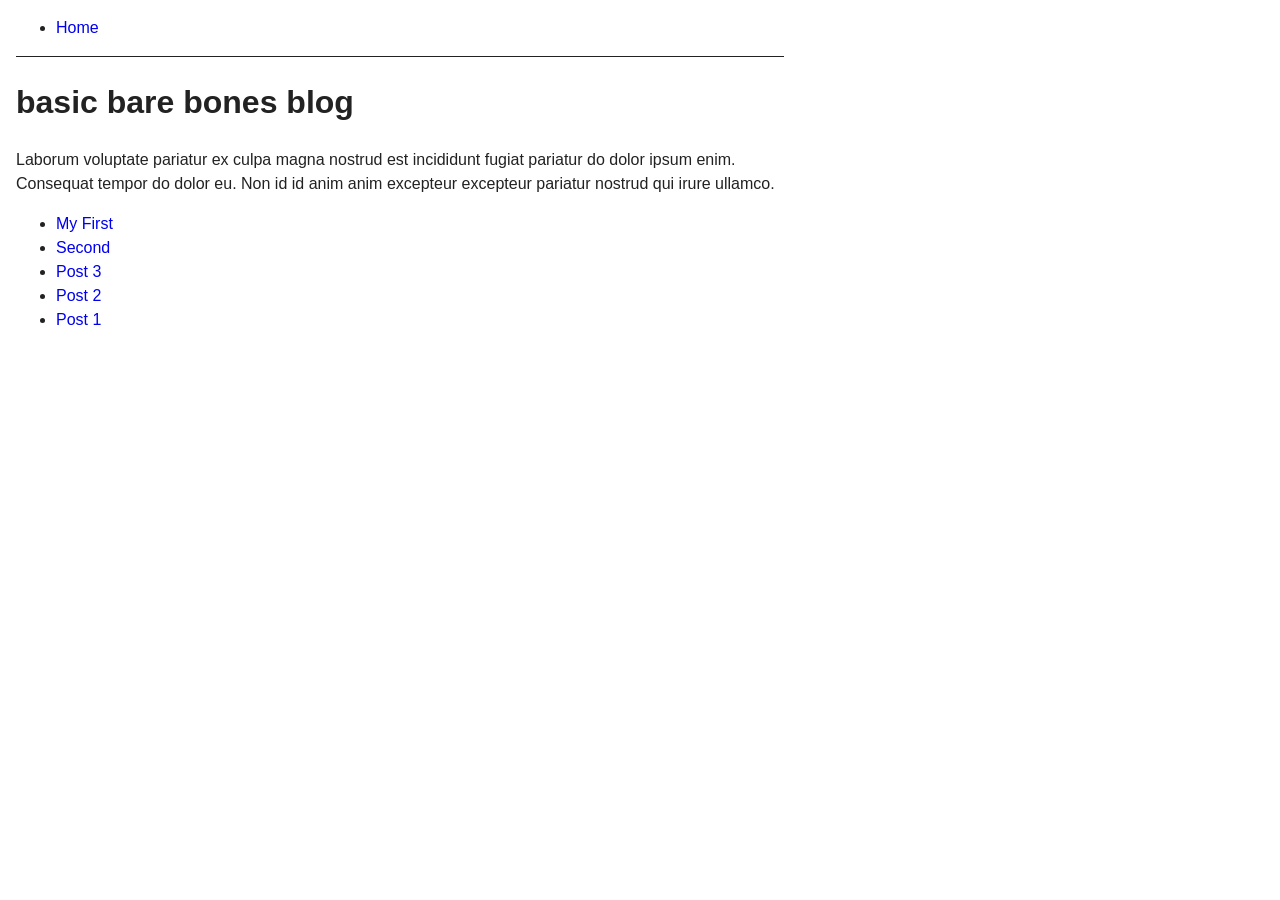
<file: index.html>
<!DOCTYPE html>
<html lang="en-us" dir="ltr">
<head>
	<meta name="generator" content="Hugo 0.145.0">
  <meta charset="utf-8">
<meta name="viewport" content="width=device-width">
<title>basic bare bones blog</title>

      <link rel="stylesheet" href="/css/main.min.73be4799b2091d293b47b52ca2642fe82aa2b1c9c050e8d1b389a80939a30dd4.css" integrity="sha256-c75HmbIJHSk7R7UsomQv6CqiscnAUOjRs4moCTmjDdQ=" crossorigin="anonymous">


      <script src="/js/main.23cd0c7d837263b9eaeb96ee2d9ccfa2969daa3fa00fa1c1fe8701a9b87251a1.js" integrity="sha256-I80MfYNyY7nq65buLZzPopadqj&#43;gD6HB/ocBqbhyUaE=" crossorigin="anonymous"></script>


</head>
<body>
  <header>
    

  <nav>
    <ul>
    <li>
      <a aria-current="page" class="active" href="/">Home</a>
    </li>
    </ul>
  </nav>


  </header>
  <main>
    

  <h1>basic bare bones blog</h1>
  <p>Laborum voluptate pariatur ex culpa magna nostrud est incididunt fugiat
pariatur do dolor ipsum enim. Consequat tempor do dolor eu. Non id id anim anim
excepteur excepteur pariatur nostrud qui irure ullamco.</p>

  <ul>
    
    <li><a href="/posts/my-first/">My First</a></li>
    
    
    <li><a href="/posts/second/">Second</a></li>
    
    
    <li><a href="/posts/post-3/">Post 3</a></li>
    
    
    <li><a href="/posts/post-2/">Post 2</a></li>
    
    
    <li><a href="/posts/post-1/">Post 1</a></li>
    
    
  </ul>

  </main>
  
</body>
</html>
</file>
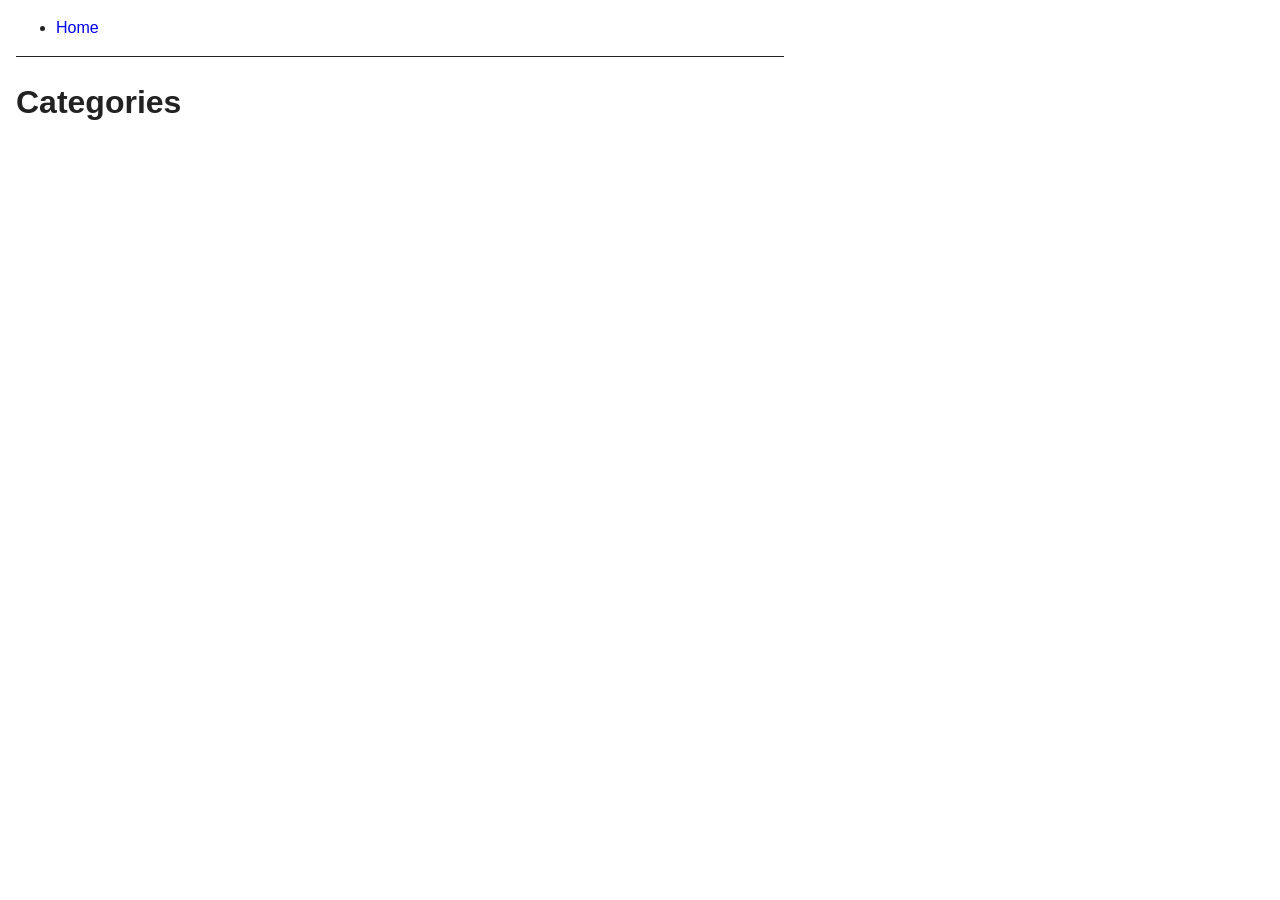
<file: categories/index.html>
<!DOCTYPE html>
<html lang="en-us" dir="ltr">
<head>
  <meta charset="utf-8">
<meta name="viewport" content="width=device-width">
<title>Categories | basic bare bones blog</title>

      <link rel="stylesheet" href="/css/main.min.73be4799b2091d293b47b52ca2642fe82aa2b1c9c050e8d1b389a80939a30dd4.css" integrity="sha256-c75HmbIJHSk7R7UsomQv6CqiscnAUOjRs4moCTmjDdQ=" crossorigin="anonymous">


      <script src="/js/main.23cd0c7d837263b9eaeb96ee2d9ccfa2969daa3fa00fa1c1fe8701a9b87251a1.js" integrity="sha256-I80MfYNyY7nq65buLZzPopadqj&#43;gD6HB/ocBqbhyUaE=" crossorigin="anonymous"></script>


</head>
<body>
  <header>
    

  <nav>
    <ul>
    <li>
      <a href="/">Home</a>
    </li>
    </ul>
  </nav>


  </header>
  <main>
    
  <h1>Categories</h1>
  
  <ul>
    
  </ul>

  </main>
  
</body>
</html>
</file>
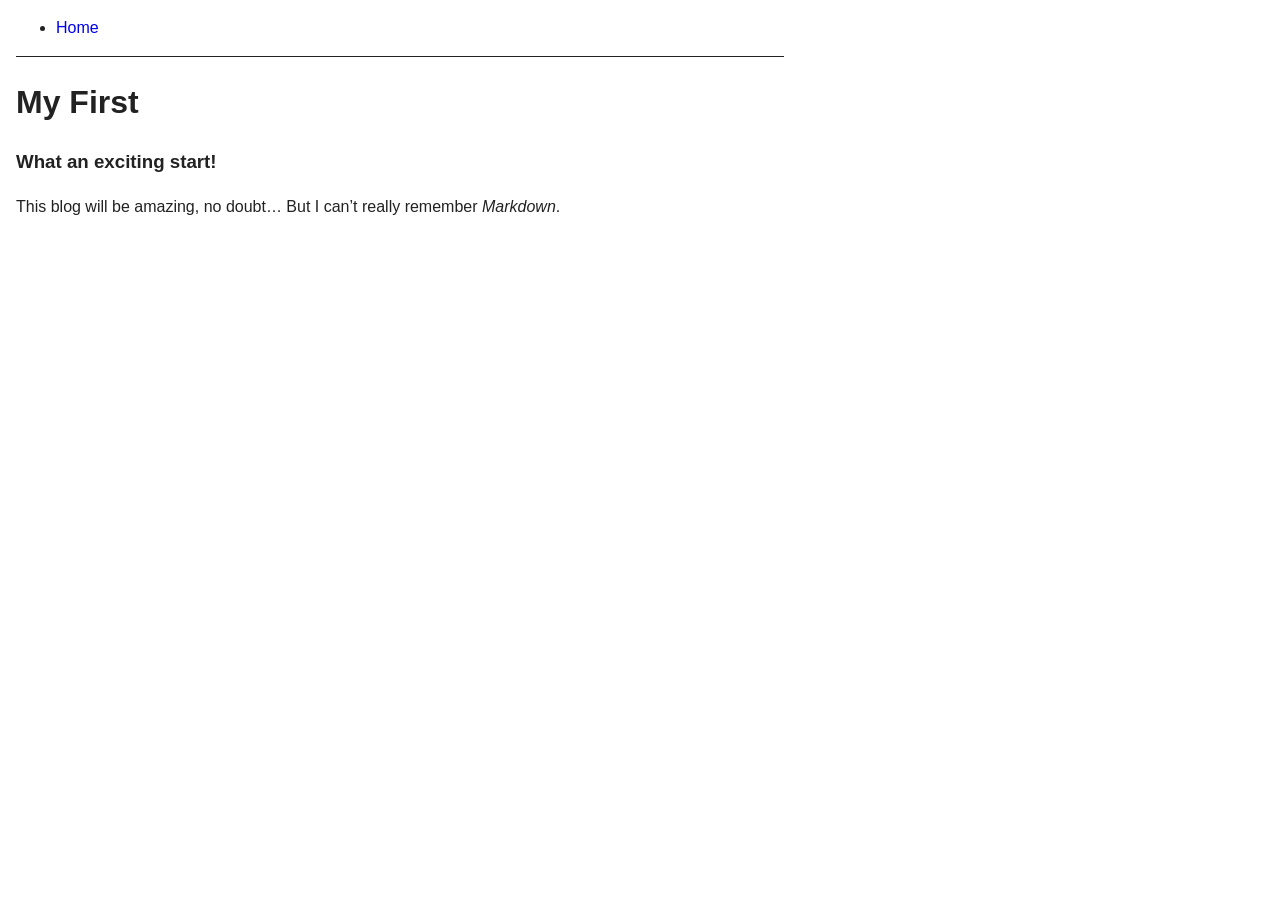
<file: posts/my-first/index.html>
<!DOCTYPE html>
<html lang="en-us" dir="ltr">
<head>
  <meta charset="utf-8">
<meta name="viewport" content="width=device-width">
<title>My First | basic bare bones blog</title>

      <link rel="stylesheet" href="/css/main.min.73be4799b2091d293b47b52ca2642fe82aa2b1c9c050e8d1b389a80939a30dd4.css" integrity="sha256-c75HmbIJHSk7R7UsomQv6CqiscnAUOjRs4moCTmjDdQ=" crossorigin="anonymous">


      <script src="/js/main.23cd0c7d837263b9eaeb96ee2d9ccfa2969daa3fa00fa1c1fe8701a9b87251a1.js" integrity="sha256-I80MfYNyY7nq65buLZzPopadqj&#43;gD6HB/ocBqbhyUaE=" crossorigin="anonymous"></script>


</head>
<body>
  <header>
    

  <nav>
    <ul>
    <li>
      <a href="/">Home</a>
    </li>
    </ul>
  </nav>


  </header>
  <main>
    
  <h1>My First</h1>

  
  
  

  <h3 id="what-an-exciting-start">What an exciting start!</h3>
<p>This blog will be amazing, no doubt&hellip;
But I can&rsquo;t really remember <em>Markdown</em>.</p>

  

  </main>
  
</body>
</html>
</file>
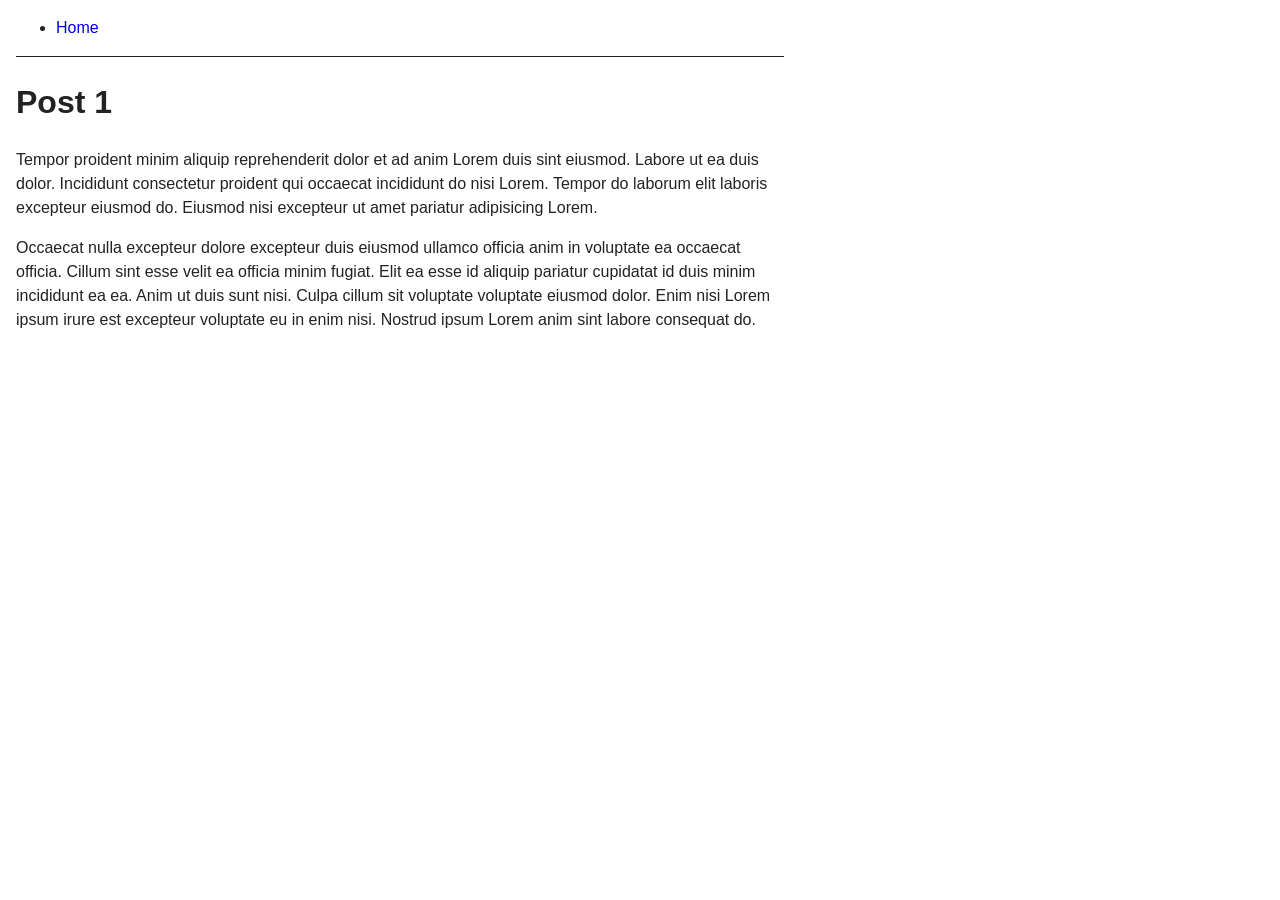
<file: posts/post-1/index.html>
<!DOCTYPE html>
<html lang="en-us" dir="ltr">
<head>
  <meta charset="utf-8">
<meta name="viewport" content="width=device-width">
<title>Post 1 | basic bare bones blog</title>

      <link rel="stylesheet" href="/css/main.min.73be4799b2091d293b47b52ca2642fe82aa2b1c9c050e8d1b389a80939a30dd4.css" integrity="sha256-c75HmbIJHSk7R7UsomQv6CqiscnAUOjRs4moCTmjDdQ=" crossorigin="anonymous">


      <script src="/js/main.23cd0c7d837263b9eaeb96ee2d9ccfa2969daa3fa00fa1c1fe8701a9b87251a1.js" integrity="sha256-I80MfYNyY7nq65buLZzPopadqj&#43;gD6HB/ocBqbhyUaE=" crossorigin="anonymous"></script>


</head>
<body>
  <header>
    

  <nav>
    <ul>
    <li>
      <a href="/">Home</a>
    </li>
    </ul>
  </nav>


  </header>
  <main>
    
  <h1>Post 1</h1>

  
  
  

  <p>Tempor proident minim aliquip reprehenderit dolor et ad anim Lorem duis sint eiusmod. Labore ut ea duis dolor. Incididunt consectetur proident qui occaecat incididunt do nisi Lorem. Tempor do laborum elit laboris excepteur eiusmod do. Eiusmod nisi excepteur ut amet pariatur adipisicing Lorem.</p>
<p>Occaecat nulla excepteur dolore excepteur duis eiusmod ullamco officia anim in voluptate ea occaecat officia. Cillum sint esse velit ea officia minim fugiat. Elit ea esse id aliquip pariatur cupidatat id duis minim incididunt ea ea. Anim ut duis sunt nisi. Culpa cillum sit voluptate voluptate eiusmod dolor. Enim nisi Lorem ipsum irure est excepteur voluptate eu in enim nisi. Nostrud ipsum Lorem anim sint labore consequat do.</p>

  

  </main>
  
</body>
</html>
</file>
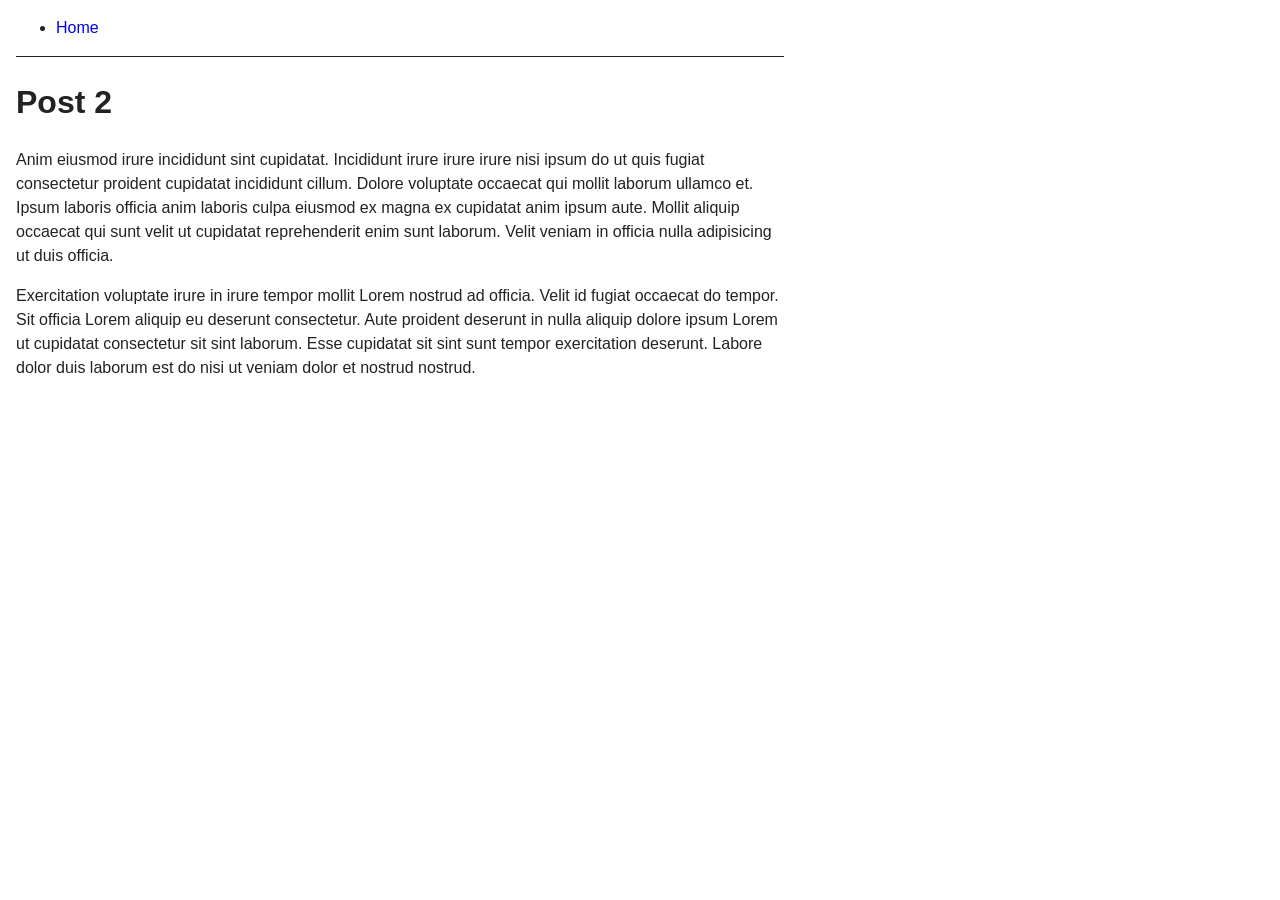
<file: posts/post-2/index.html>
<!DOCTYPE html>
<html lang="en-us" dir="ltr">
<head>
  <meta charset="utf-8">
<meta name="viewport" content="width=device-width">
<title>Post 2 | basic bare bones blog</title>

      <link rel="stylesheet" href="/css/main.min.73be4799b2091d293b47b52ca2642fe82aa2b1c9c050e8d1b389a80939a30dd4.css" integrity="sha256-c75HmbIJHSk7R7UsomQv6CqiscnAUOjRs4moCTmjDdQ=" crossorigin="anonymous">


      <script src="/js/main.23cd0c7d837263b9eaeb96ee2d9ccfa2969daa3fa00fa1c1fe8701a9b87251a1.js" integrity="sha256-I80MfYNyY7nq65buLZzPopadqj&#43;gD6HB/ocBqbhyUaE=" crossorigin="anonymous"></script>


</head>
<body>
  <header>
    

  <nav>
    <ul>
    <li>
      <a href="/">Home</a>
    </li>
    </ul>
  </nav>


  </header>
  <main>
    
  <h1>Post 2</h1>

  
  
  

  <p>Anim eiusmod irure incididunt sint cupidatat. Incididunt irure irure irure nisi ipsum do ut quis fugiat consectetur proident cupidatat incididunt cillum. Dolore voluptate occaecat qui mollit laborum ullamco et. Ipsum laboris officia anim laboris culpa eiusmod ex magna ex cupidatat anim ipsum aute. Mollit aliquip occaecat qui sunt velit ut cupidatat reprehenderit enim sunt laborum. Velit veniam in officia nulla adipisicing ut duis officia.</p>
<p>Exercitation voluptate irure in irure tempor mollit Lorem nostrud ad officia. Velit id fugiat occaecat do tempor. Sit officia Lorem aliquip eu deserunt consectetur. Aute proident deserunt in nulla aliquip dolore ipsum Lorem ut cupidatat consectetur sit sint laborum. Esse cupidatat sit sint sunt tempor exercitation deserunt. Labore dolor duis laborum est do nisi ut veniam dolor et nostrud nostrud.</p>

  

  </main>
  
</body>
</html>
</file>
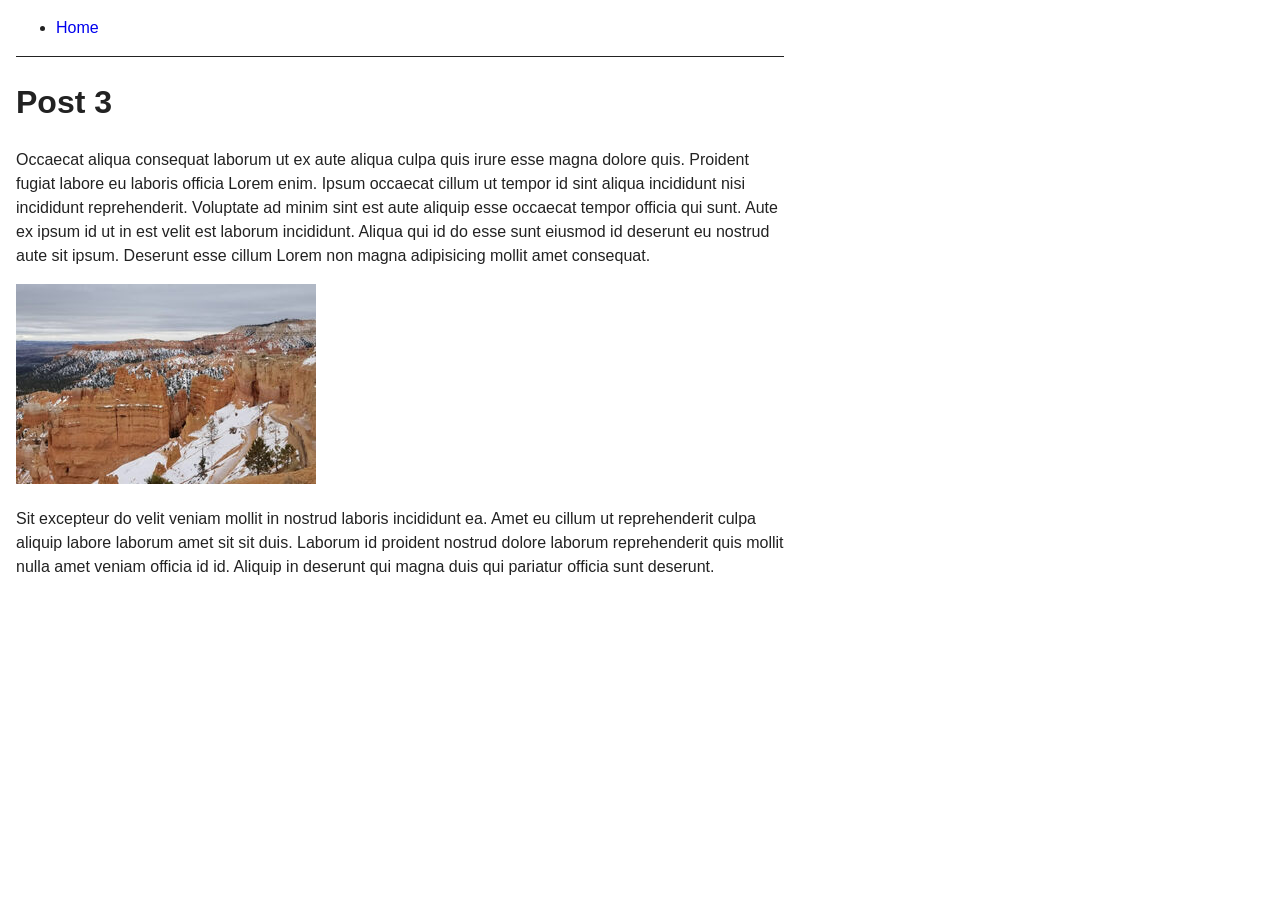
<file: posts/post-3/index.html>
<!DOCTYPE html>
<html lang="en-us" dir="ltr">
<head>
  <meta charset="utf-8">
<meta name="viewport" content="width=device-width">
<title>Post 3 | basic bare bones blog</title>

      <link rel="stylesheet" href="/css/main.min.73be4799b2091d293b47b52ca2642fe82aa2b1c9c050e8d1b389a80939a30dd4.css" integrity="sha256-c75HmbIJHSk7R7UsomQv6CqiscnAUOjRs4moCTmjDdQ=" crossorigin="anonymous">


      <script src="/js/main.23cd0c7d837263b9eaeb96ee2d9ccfa2969daa3fa00fa1c1fe8701a9b87251a1.js" integrity="sha256-I80MfYNyY7nq65buLZzPopadqj&#43;gD6HB/ocBqbhyUaE=" crossorigin="anonymous"></script>


</head>
<body>
  <header>
    

  <nav>
    <ul>
    <li>
      <a href="/">Home</a>
    </li>
    </ul>
  </nav>


  </header>
  <main>
    
  <h1>Post 3</h1>

  
  
  

  <p>Occaecat aliqua consequat laborum ut ex aute aliqua culpa quis irure esse magna dolore quis. Proident fugiat labore eu laboris officia Lorem enim. Ipsum occaecat cillum ut tempor id sint aliqua incididunt nisi incididunt reprehenderit. Voluptate ad minim sint est aute aliquip esse occaecat tempor officia qui sunt. Aute ex ipsum id ut in est velit est laborum incididunt. Aliqua qui id do esse sunt eiusmod id deserunt eu nostrud aute sit ipsum. Deserunt esse cillum Lorem non magna adipisicing mollit amet consequat.</p>
<p><img src="bryce-canyon.jpg" alt="Bryce Canyon National Park"></p>
<p>Sit excepteur do velit veniam mollit in nostrud laboris incididunt ea. Amet eu cillum ut reprehenderit culpa aliquip labore laborum amet sit sit duis. Laborum id proident nostrud dolore laborum reprehenderit quis mollit nulla amet veniam officia id id. Aliquip in deserunt qui magna duis qui pariatur officia sunt deserunt.</p>

  

  </main>
  
</body>
</html>
</file>
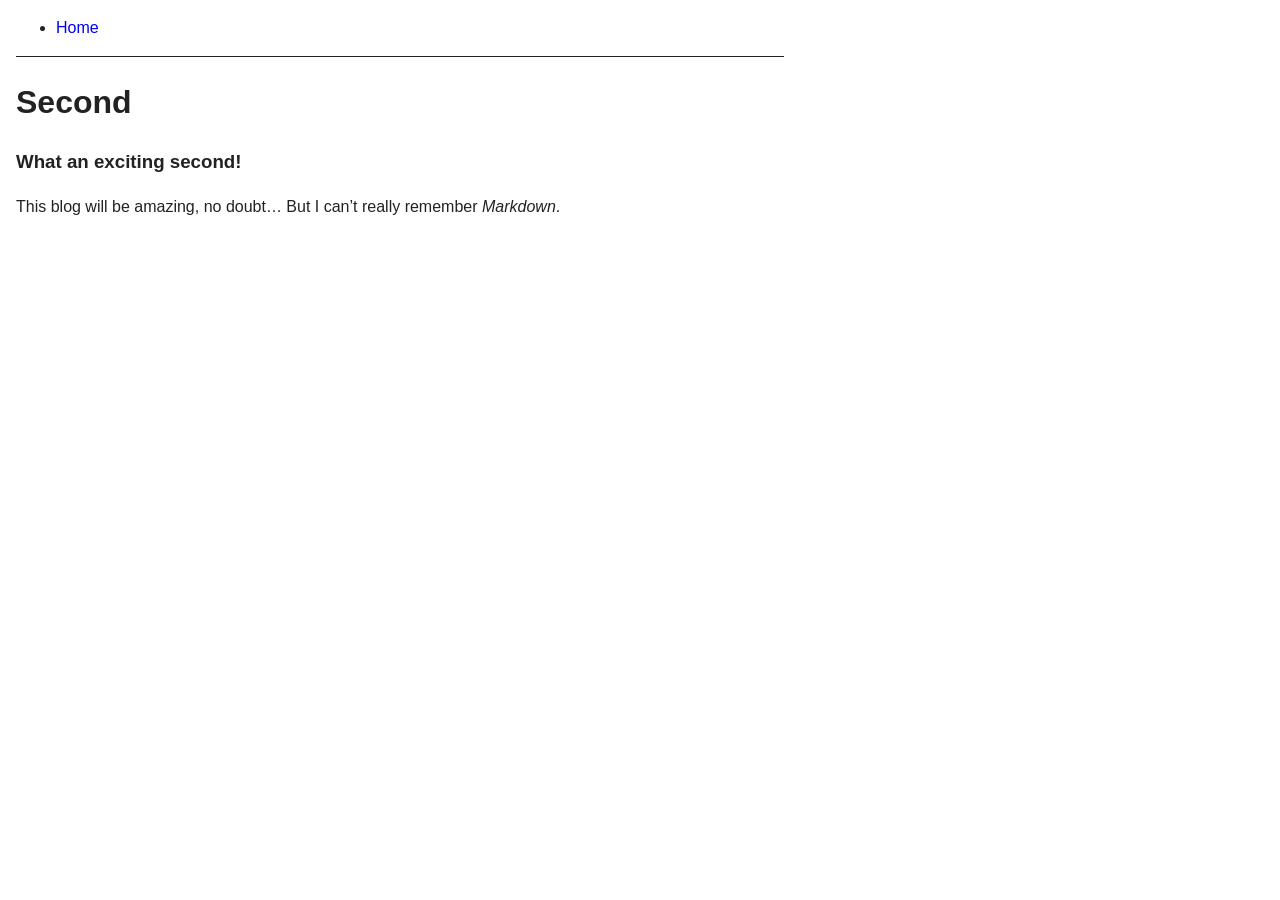
<file: posts/second/index.html>
<!DOCTYPE html>
<html lang="en-us" dir="ltr">
<head>
  <meta charset="utf-8">
<meta name="viewport" content="width=device-width">
<title>Second | basic bare bones blog</title>

      <link rel="stylesheet" href="/css/main.min.73be4799b2091d293b47b52ca2642fe82aa2b1c9c050e8d1b389a80939a30dd4.css" integrity="sha256-c75HmbIJHSk7R7UsomQv6CqiscnAUOjRs4moCTmjDdQ=" crossorigin="anonymous">


      <script src="/js/main.23cd0c7d837263b9eaeb96ee2d9ccfa2969daa3fa00fa1c1fe8701a9b87251a1.js" integrity="sha256-I80MfYNyY7nq65buLZzPopadqj&#43;gD6HB/ocBqbhyUaE=" crossorigin="anonymous"></script>


</head>
<body>
  <header>
    

  <nav>
    <ul>
    <li>
      <a href="/">Home</a>
    </li>
    </ul>
  </nav>


  </header>
  <main>
    
  <h1>Second</h1>

  
  
  

  <h3 id="what-an-exciting-second">What an exciting second!</h3>
<p>This blog will be amazing, no doubt&hellip;
But I can&rsquo;t really remember <em>Markdown</em>.</p>

  

  </main>
  
</body>
</html>
</file>
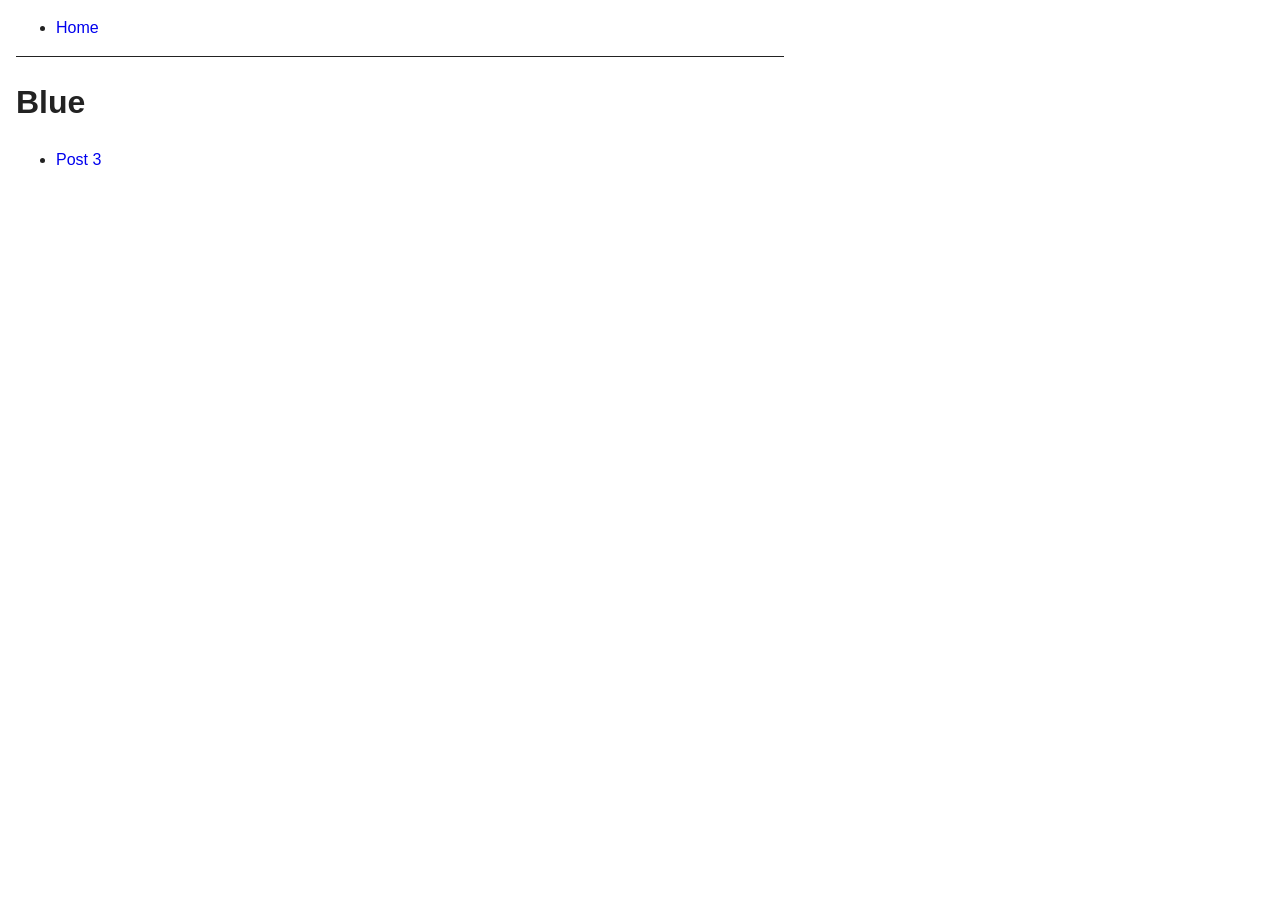
<file: tags/blue/index.html>
<!DOCTYPE html>
<html lang="en-us" dir="ltr">
<head>
  <meta charset="utf-8">
<meta name="viewport" content="width=device-width">
<title>Blue | basic bare bones blog</title>

      <link rel="stylesheet" href="/css/main.min.73be4799b2091d293b47b52ca2642fe82aa2b1c9c050e8d1b389a80939a30dd4.css" integrity="sha256-c75HmbIJHSk7R7UsomQv6CqiscnAUOjRs4moCTmjDdQ=" crossorigin="anonymous">


      <script src="/js/main.23cd0c7d837263b9eaeb96ee2d9ccfa2969daa3fa00fa1c1fe8701a9b87251a1.js" integrity="sha256-I80MfYNyY7nq65buLZzPopadqj&#43;gD6HB/ocBqbhyUaE=" crossorigin="anonymous"></script>


</head>
<body>
  <header>
    

  <nav>
    <ul>
    <li>
      <a href="/">Home</a>
    </li>
    </ul>
  </nav>


  </header>
  <main>
    
  <h1>Blue</h1>
  
  <ul>
    
    <li><a href="/posts/post-3/">Post 3</a></li>
    
    
  </ul>

  </main>
  
</body>
</html>
</file>
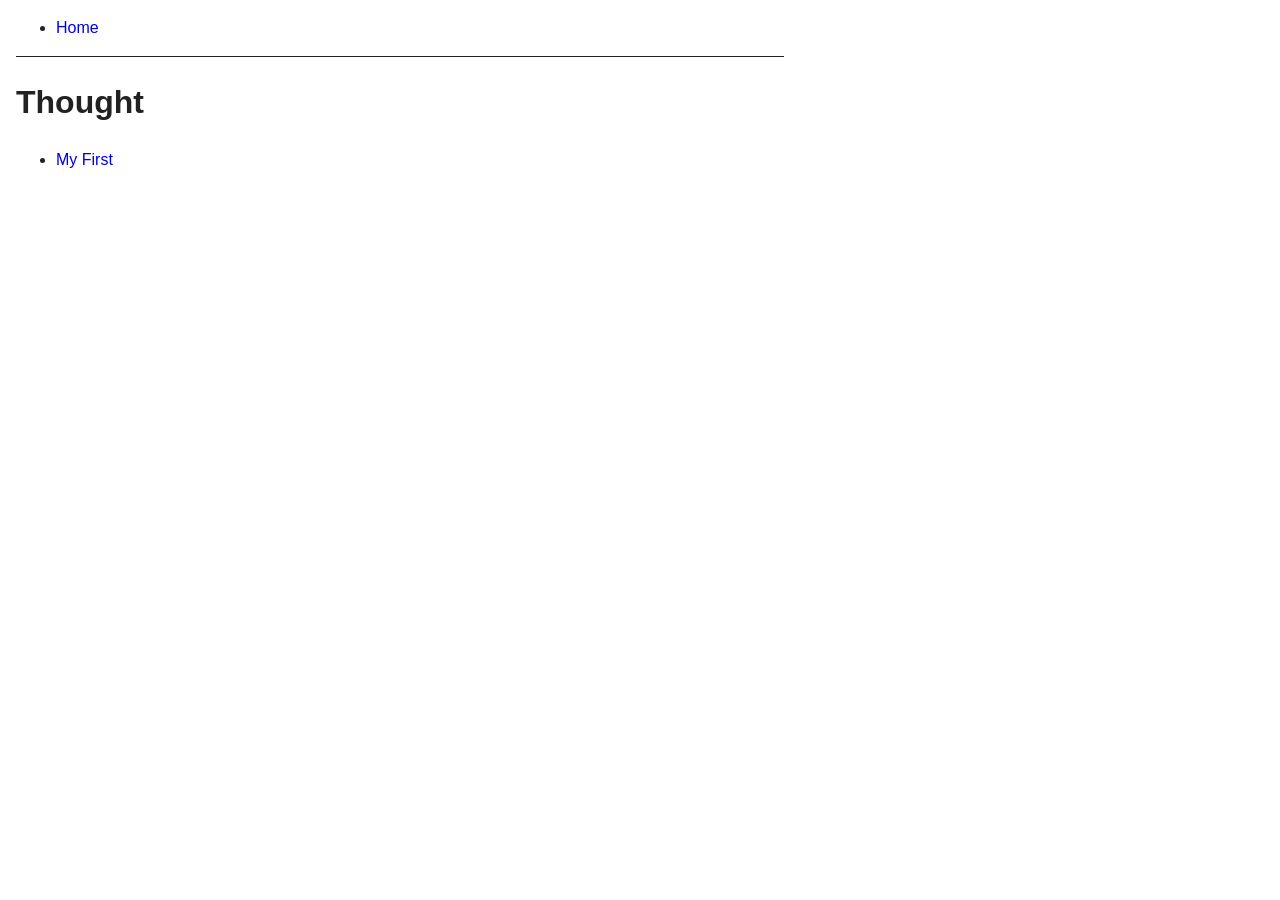
<file: tags/thought/index.html>
<!DOCTYPE html>
<html lang="en-us" dir="ltr">
<head>
  <meta charset="utf-8">
<meta name="viewport" content="width=device-width">
<title>Thought | basic bare bones blog</title>

      <link rel="stylesheet" href="/css/main.min.73be4799b2091d293b47b52ca2642fe82aa2b1c9c050e8d1b389a80939a30dd4.css" integrity="sha256-c75HmbIJHSk7R7UsomQv6CqiscnAUOjRs4moCTmjDdQ=" crossorigin="anonymous">


      <script src="/js/main.23cd0c7d837263b9eaeb96ee2d9ccfa2969daa3fa00fa1c1fe8701a9b87251a1.js" integrity="sha256-I80MfYNyY7nq65buLZzPopadqj&#43;gD6HB/ocBqbhyUaE=" crossorigin="anonymous"></script>


</head>
<body>
  <header>
    

  <nav>
    <ul>
    <li>
      <a href="/">Home</a>
    </li>
    </ul>
  </nav>


  </header>
  <main>
    
  <h1>Thought</h1>
  
  <ul>
    
    <li><a href="/posts/my-first/">My First</a></li>
    
    
  </ul>

  </main>
  
</body>
</html>
</file>
<file: css/main.min.73be4799b2091d293b47b52ca2642fe82aa2b1c9c050e8d1b389a80939a30dd4.css>
body{color:#222;font-family:sans-serif;line-height:1.5;margin:1rem;max-width:768px}header{border-bottom:1px solid #222;margin-bottom:1rem}footer{border-top:1px solid #222;margin-top:1rem}a{color:#00e;text-decoration:none}
</file>
